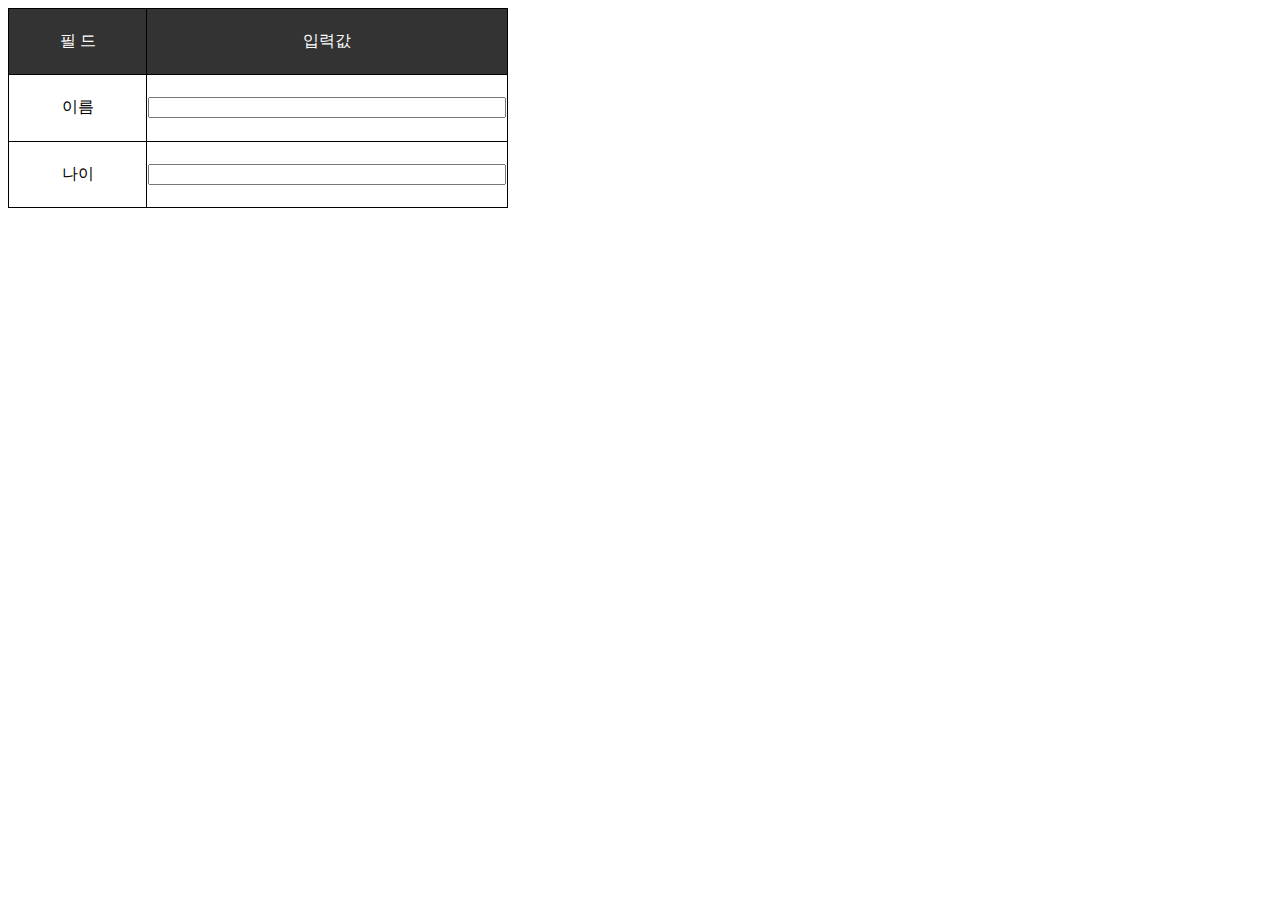
<file: jee/WebContent/index.html>
<!DOCTYPE html>
<html>
<head>
<meta charset="UTF-8">
<title>Insert title here</title>
</head>
<body>
	<table  style="border : 1px solid black;border-collapse: collapse;width: 500px;height: 200px;">
		<tr style="border : 1px solid black;height: 50px;">
			<td style="border : 1px solid black; 
				text-align: center;background-color:#333333;color: white;width: 150px;" >필  드</td>
			<td style="border : 1px solid black; 
				text-align: center;background-color:#333333;color: white;width: 150px;">입력값</td>
		</tr>
		<tr style="border : 1px solid black;height: 50px;">
			<td style="border : 1px solid black; text-align: center;">이름</td>
			<td style="border : 1px solid black; text-align: center;">
				<input type="text" style="width: 350px">
			</td>
		</tr>
		<tr style="border : 1px solid black;height: 50px;">
			<td style="border : 1px solid black; text-align: center;">나이</td>
			<td style="border : 1px solid black; text-align: center;">
				<input type="text" style="width: 350px">
			</td>
		</tr>
	</table>
	
	
</body>
</html>
</file>
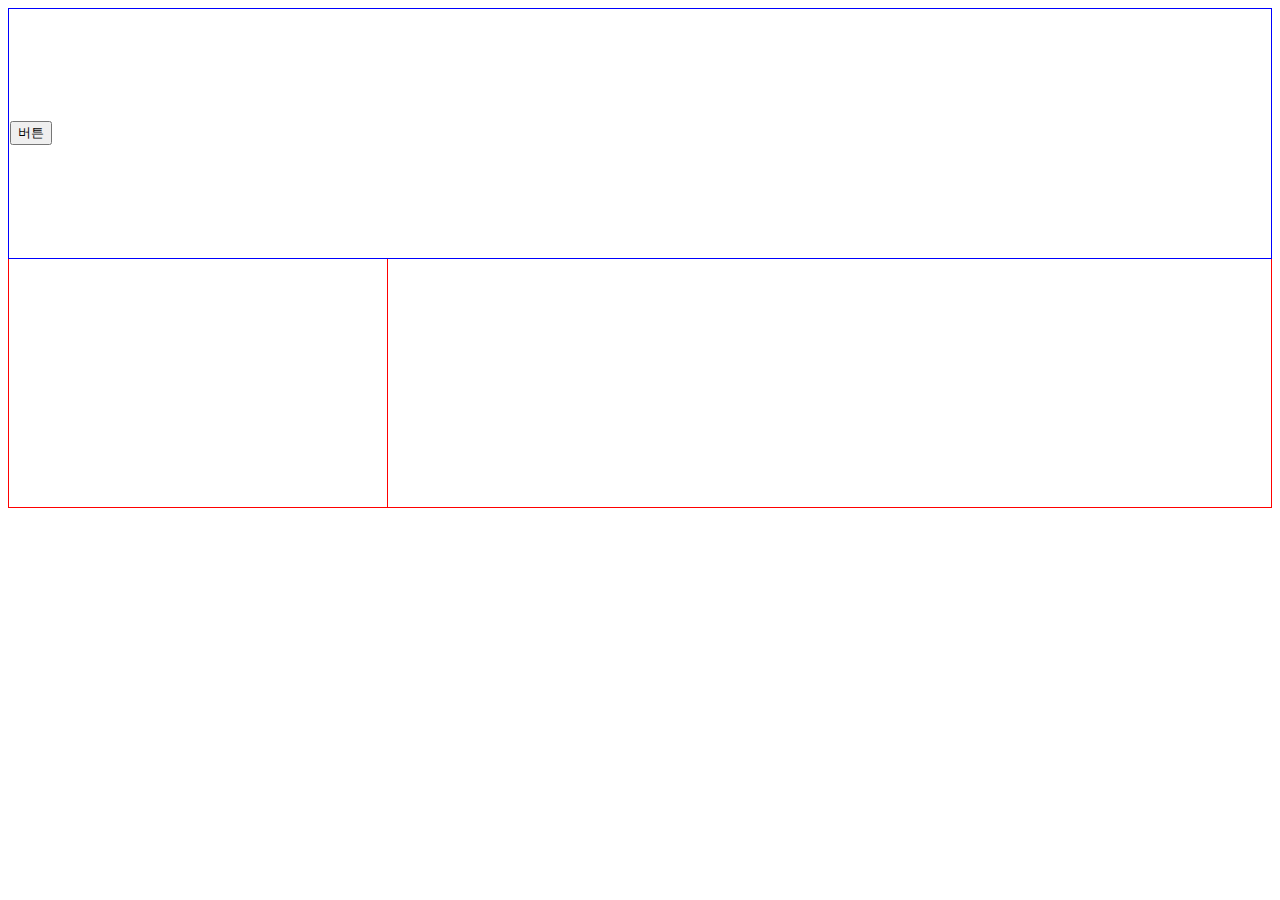
<file: jee/WebContent/frame/index.html>
<!DOCTYPE html>
<html>
<head>
<meta charset="UTF-8">
<title>Insert title here</title>

</head>
<body>
	<table style="border: 1px solid blue; width: 100%; height: 500px;border-collapse:collapse; " >
		<tr style="border: 1px solid blue; width: 100%; height: 50%;" >
			<td style="border: 1px solid blue; width: 100%; " colspan="2">
				<form action="/info.do" method="get">
					<input type="submit" value="버튼"/>
				</form>
				
			</td>
		</tr>
		<tr style="border: 1px solid blue; width: 100%; height: 50%;">
			<td style="border: 1px solid red; width: 30%;"></td>
			<td style="border: 1px solid red; width: 70%;"></td>
		</tr>
	</table>
	
</body>
</html>
</file>
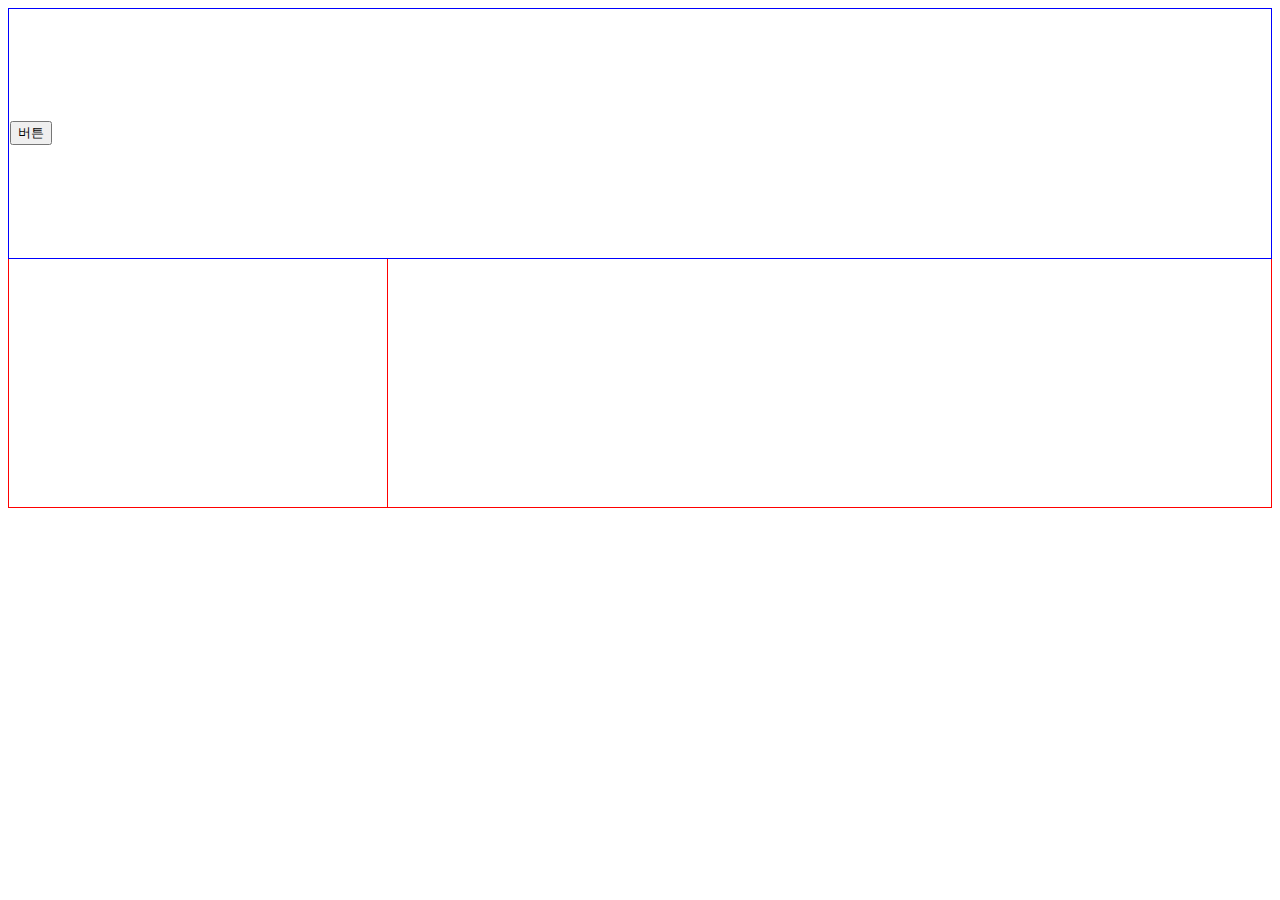
<file: jee/WebContent/html/index.html>
<!DOCTYPE html>
<html>
<head>
<meta charset="UTF-8">
<title>Insert title here</title>

</head>
<body>
	<table style="border: 1px solid blue; width: 100%; height: 500px;border-collapse:collapse; " >
		<tr style="border: 1px solid blue; width: 100%; height: 50%;" >
			<td style="border: 1px solid blue; width: 100%; " colspan="2">
				<form action="/info.do">
					<input type="button" value="버튼"/>
				</form>
				
			</td>
		</tr>
		<tr style="border: 1px solid blue; width: 100%; height: 50%;">
			<td style="border: 1px solid red; width: 30%;"></td>
			<td style="border: 1px solid red; width: 70%;"></td>
		</tr>
	</table>
	
</body>
</html>
</file>
